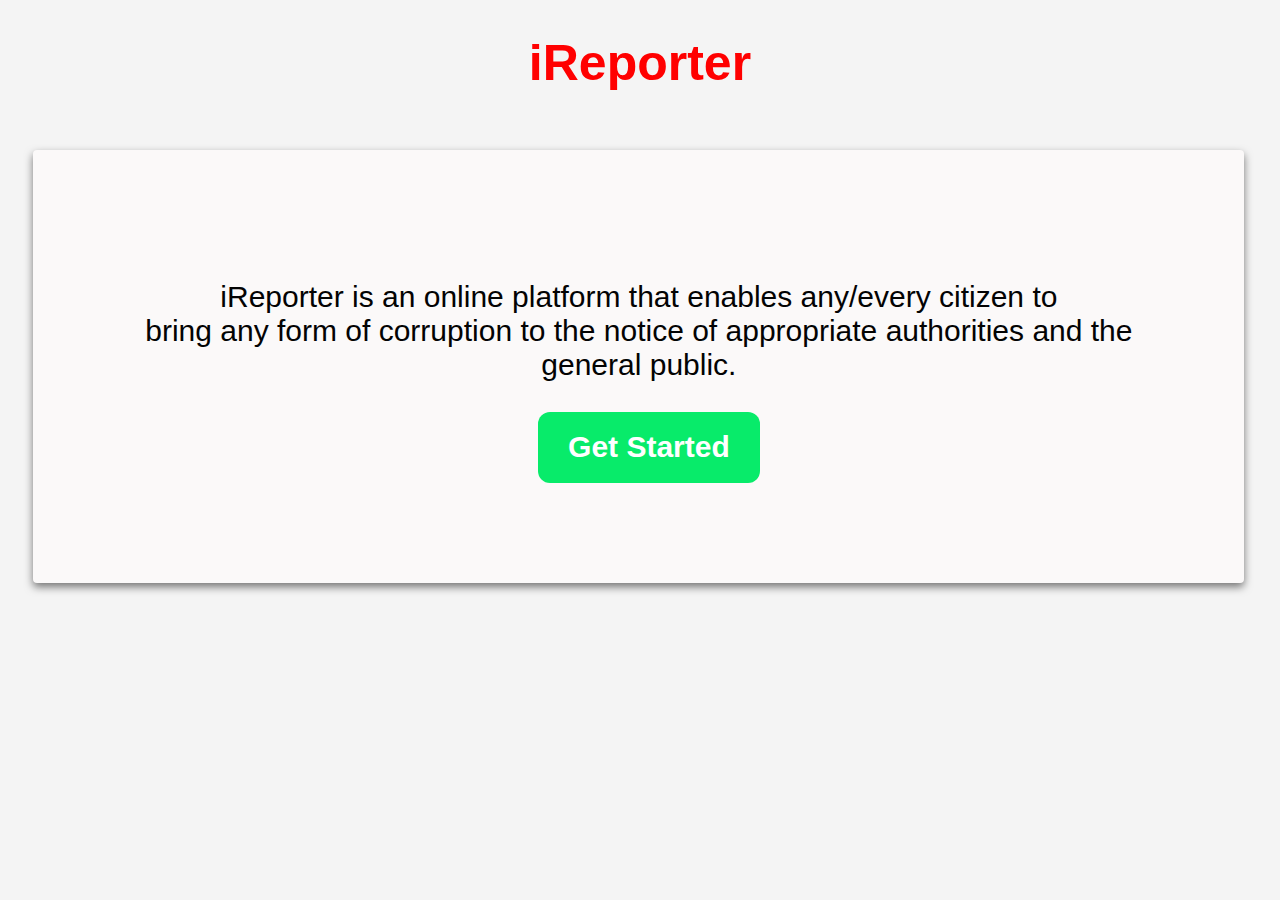
<file: UI/index.html>
<!DOCTYPE html>
<html>

<head>
    <meta charset="utf-8">
    <title>welcome/home page</title>
    <link rel="stylesheet" href="./css/index.css">
</head>

<body>
    <section>
        <h1> iReporter</h1>
        <div class="intro">

            <p> iReporter is an online platform that enables any/every citizen to <br>
                bring any form of corruption to the notice of appropriate authorities and the
                general public.</p>

            <div class="index-btn">
                <form>
                    <div class="start-btn">
                        <input type="button" onclick="home()" value="Get Started">
                    </div>

                </form>
            </div>

        </div>

    </section>
    <script src="./js/home.js"></script>
</body>

</html>
</file>
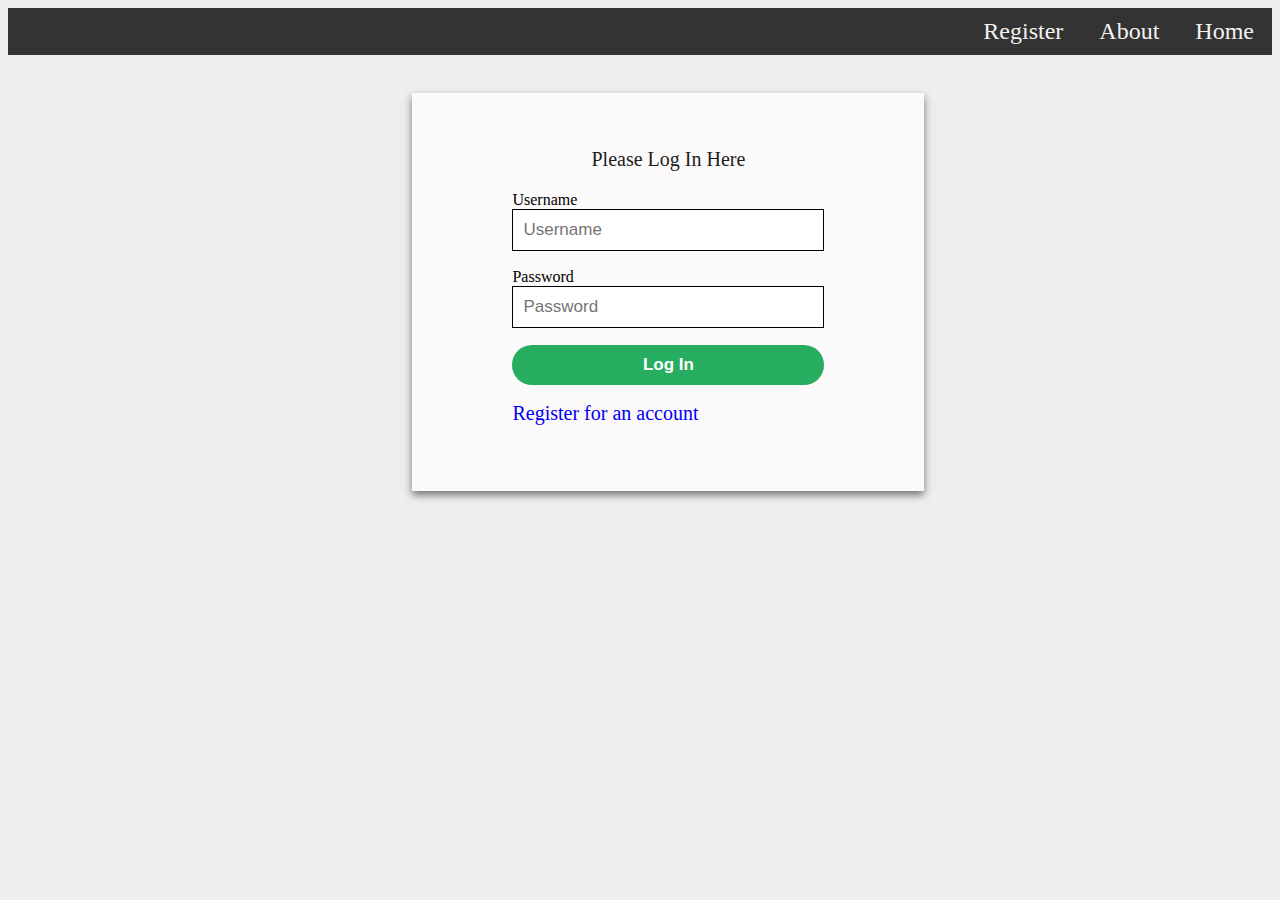
<file: UI/templates/admin.html>
<!DOCTYPE html>
<html class="no-js">

<head>
    <meta charset="utf-8">
    <title>Admin Page</title>
    <meta name="viewport" content="width=device-width, initial-scale=1">
    <link rel="stylesheet" href="../css/admin.css ">
    <script src="../js/restrict.js"></script>
    <script>LoggedIn();</script>
</head>

<body>
    <section class="main-wrapper">
        <div class="menu">
            <ul class="topnav" id="myTopnav">
                <li> <a href="admin.html" id="active" class="menu-btn">Red-Flags</a></li>
                <li> <a href="all_interventions.html" class="menu-btn">Interventions</a></li>
                <li> <a href="all_users.html" class="menu-btn">Users</a></li>
                <li><a onclick="logout();" class="menu-btn">Log Out</a></li>

            </ul>

        </div>
        <div>
            <h1>Red-Flags</h1>
            <table class="table1" id="Red-Flags">
                <tr>
                    <th>Id</th>
                    <th>Date</th>
                    <th>CreatedBy</th>
                    <th>Location</th>
                    <th>status</th>
                    <th>Comment</th>
                    <th>Button</th>
                </tr>
                <tbody id="tabledata">

                </tbody>

            </table>
            <div id="myModal" class="modal">
                <div class="modal-content">
                    <span class="close">&times;</span>
                    <h1>Update status</h1>
                    <form id="status-form">
                        <p id="error"></p>
                        <select id="select">
                            <option value="status">Select status</option>
                            <option value="rejected">rejected</option>
                            <option value="under investigation">under inviestigation</option>
                            <option value="resolved">resolved</option>
                            <br>
                            <input type="submit" class="btn" value="save" />
                    </form>

                </div>

            </div>
        </div>
    </section>

    <script src="../js/logout.js"></script>
    <script src="../js/get_redflags.js"></script>
</body>

</html>
</file>
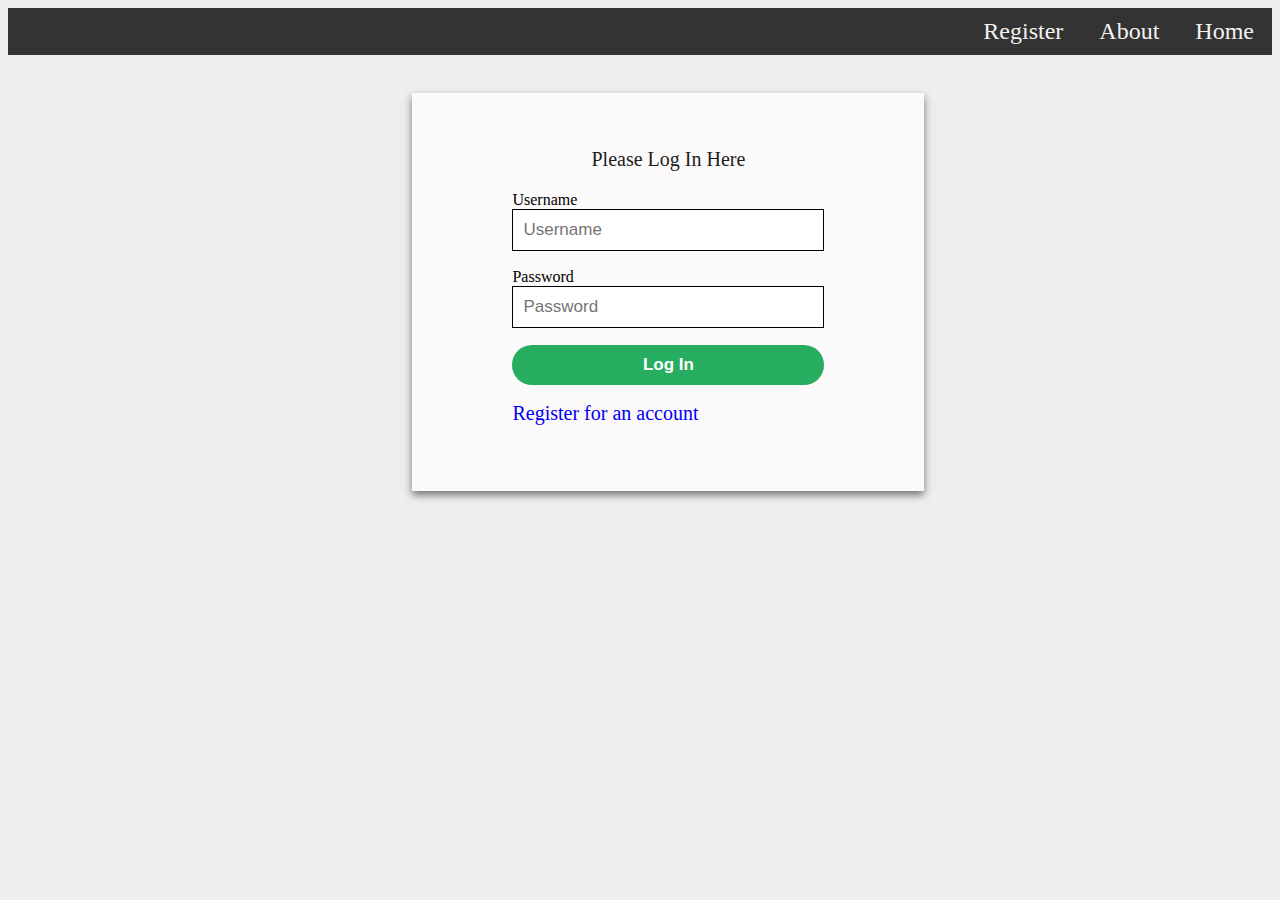
<file: UI/templates/all_interventions.html>
<!DOCTYPE html>
<html>

<head>
    <meta charset="utf-8">
    <title>Admin Page</title>
    <meta name="viewport" content="width=device-width, initial-scale=1">
    <link rel="stylesheet" href="../css/admin.css ">
    <script src="../js/restrict.js"></script>
    <script>LoggedIn();</script>
</head>

<body>
    <section class="main-wrapper">
        <div class="menu">
            <ul class="topnav" id="myTopnav">
                <li> <a href="admin.html"  class="menu-btn">Red-Flags</a></li>
                <li> <a href="all_interventions.html" id="active" class="menu-btn">Interventions</a></li>
                <li> <a href="all_users.html" class="menu-btn">Users</a></li>
                <li><a onclick="logout();" class="menu-btn">Log Out</a></li>

            </ul>

        </div>
        <div>
            <h1>Interventions</h1>
            <table class="table1" id="Red-Flags">
                <tr>
                    <th>Id</th>
                    <th>Date</th>
                    <th>CreatedBy</th>
                    <th>Location</th>
                    <th>status</th>
                    <th>Comment</th>
                    <th>Button</th>
                </tr>
                <tbody id="tabledata">

                </tbody>
            </table>
            <div id="myModal" class="modal">
                <div class="modal-content">
                    <span class="close">&times;</span>
                    <h1>Update status</h1>
                    <form id="status-form">
                        <p id="error"></p>
                        <select id="select">
                            <option value="status">Select status</option>
                            <option value="rejected">rejected</option>
                            <option value="under investigation">under inviestigation</option>
                            <option value="resolved">resolved</option>
                            <br>
                            <input type="submit" class="btn" value="save" />
                    </form>

                </div>

            </div>
        </div>
    </section>


    <script src="../js/get_allinterventions.js"></script>
    <script src="../js/logout.js"></script>
</body>

</html>
</file>
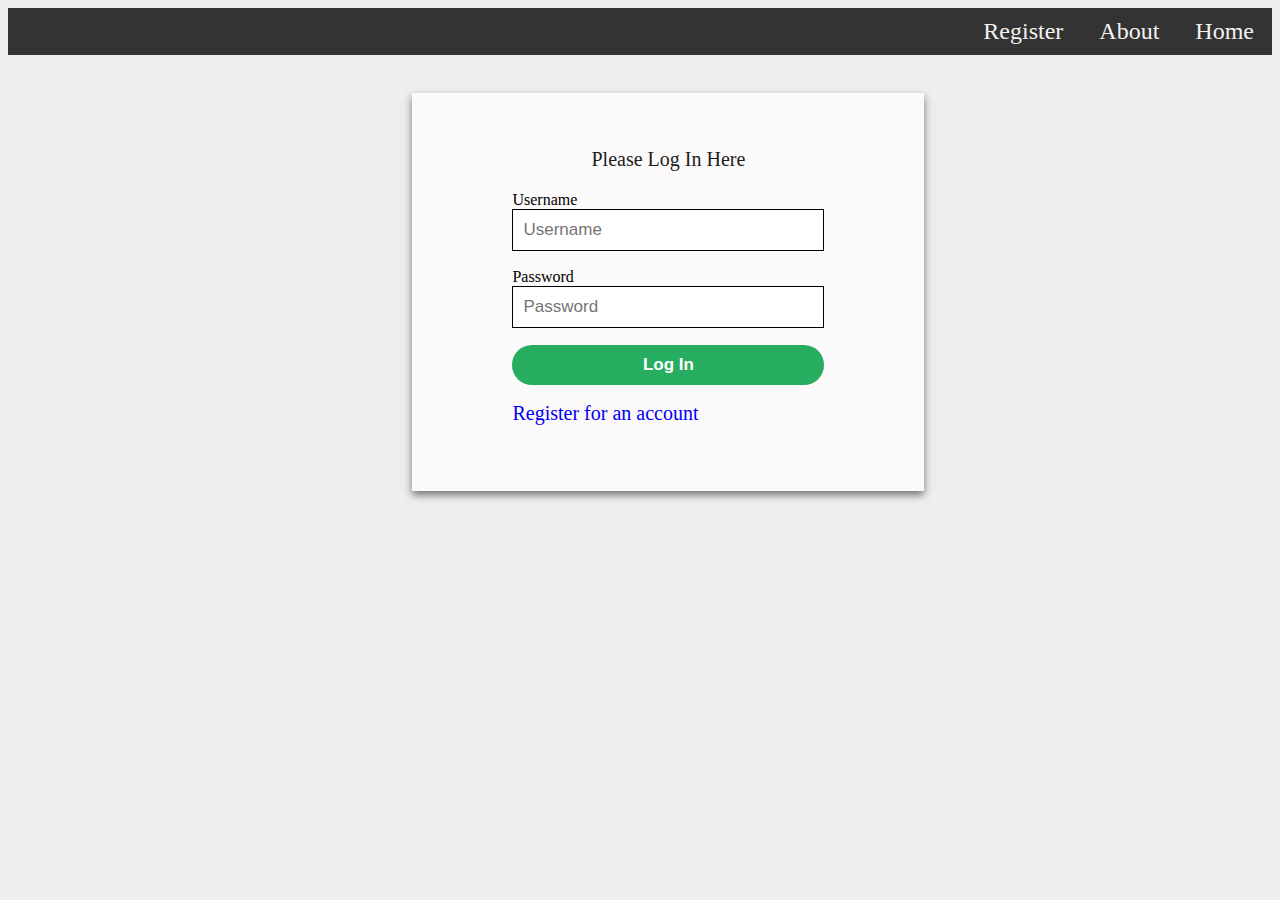
<file: UI/templates/all_users.html>
<!DOCTYPE html>
<html>

<head>
    <meta charset="utf-8">
    <meta http-equiv="X-UA-Compatible" content="IE=edge">
    <title>All users</title>
    <meta name="viewport" content="width=device-width, initial-scale=1">
    <link rel="stylesheet" href="../css/admin.css ">
    <script src="../js/restrict.js"></script>
    <script>LoggedIn();</script>
</head>

<body>
    <section class="main-wrapper">
        <div class="menu">
            <ul class="topnav" id="myTopnav">
                <li> <a href="admin.html" class="menu-btn">Red-Flags</a></li>
                <li> <a href="all_interventions.html" class="menu-btn">Interventions</a></li>
                <li> <a href="all_users.html" id="active" class="menu-btn">Users</a></li>
                <li><a onclick="logout();" class="menu-btn">Log Out</a></li>

            </ul>

        </div>
        <div>
            <h1>Interventions</h1>
            <table class="table1" id="user-table">
                <tr>
                    <th>Username</th>
                    <th>Date Registered</th>
                    <th>Admin</th>
                </tr>
                <tbody id="tabledata">

                </tbody>
            </table>
        </div>
    </section>
    <script src="../js/logout.js"></script>
    <script src="../js/all_users.js"></script>
</body>

</html>
</file>
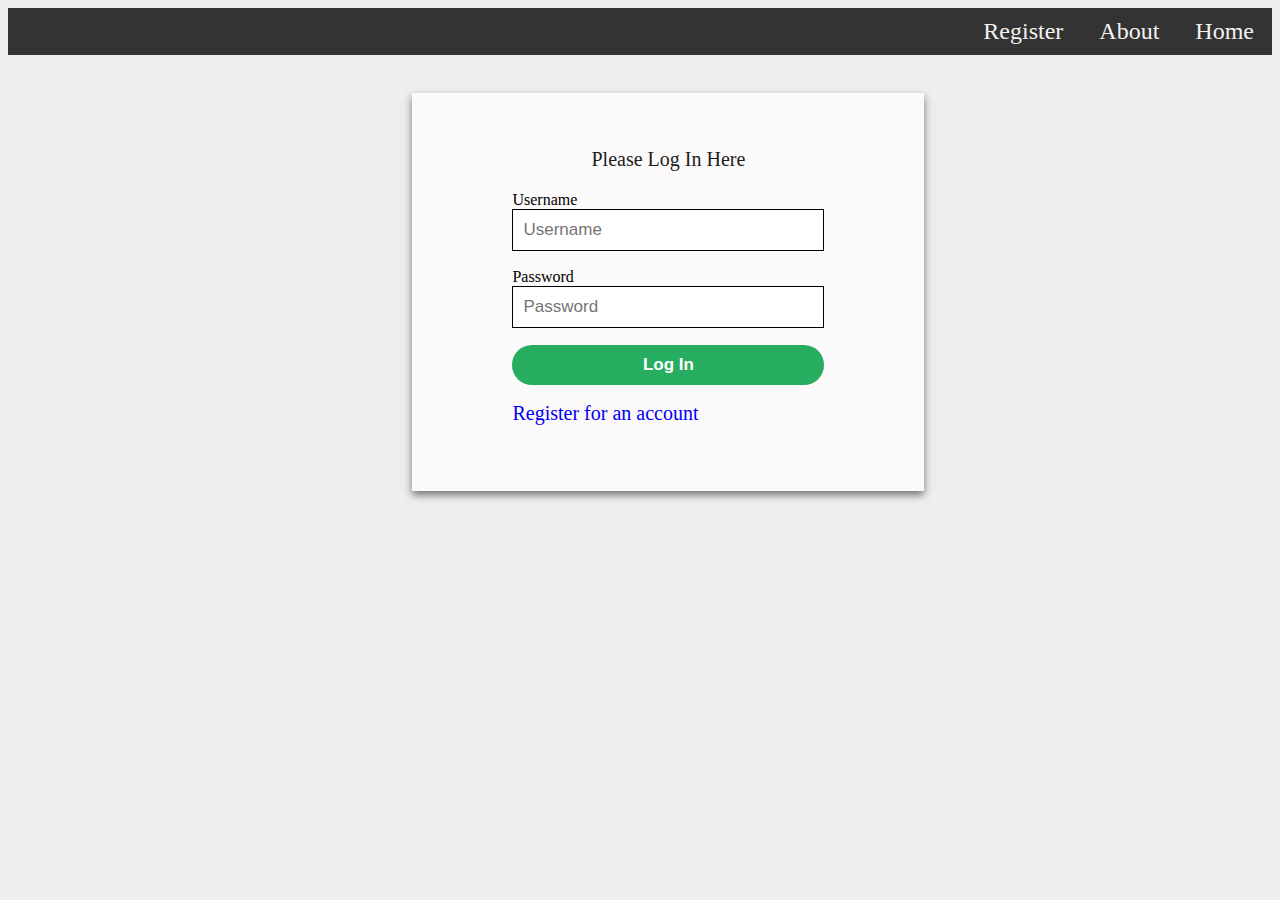
<file: UI/templates/intervention.html>
<!DOCTYPE html>
<html>

<head>
    <meta charset="utf-8">
    <title>Interventions</title>
    <meta name="viewport" content="width=device-width, initial-scale=1">
    <link rel="stylesheet" href="../css/redflag.css">
    <script src="../js/restrict.js"></script>
    <script>LoggedIn();</script>
</head>

<body>
    <section class="main-wrapper">
        <div class="menu">
            <ul class="topnav" id="myTopnav">
                <li> <a href="profile.html">Profile</a></li>
                <li> <a href="redflag.html">Red-Flags</a></li>
                <li> <a href="intervention.html" id="active"> Interventions</a></li>
                <li><a href="notifications.html">Notifications</a></li>
                <li><a onclick="logout()">Log Out</a></li>

            </ul>

        </div>
        <div>
            <p id="message"></p>
        </div>

        <div>
            <h1>Interventions</h1>
            <table class="table1" id="Red-Flags">
                <tr>

                    <th>Date</th>
                    <th>status</th>
                    <th>Comment</th>
                    <th>Button</th>
                </tr>
                <tbody id="tabledata">
                </tbody>
            </table>
            <div id="myModal" class="modal">
                <div class="modal-content">
                    <span class="close">&times;</span>
                    <div id="results"></div>
                </div>

            </div>
        </div>
    </section>


    <script>
        function clickAlert() {
            window.alert("Are you sure?");
        }
    </script>
    <script src="../js/user_inter.js"></script>
    <script src="../js/editint.js"></script>
    <script src="../js/logout.js"></script>
    
</body>

</html>
</file>
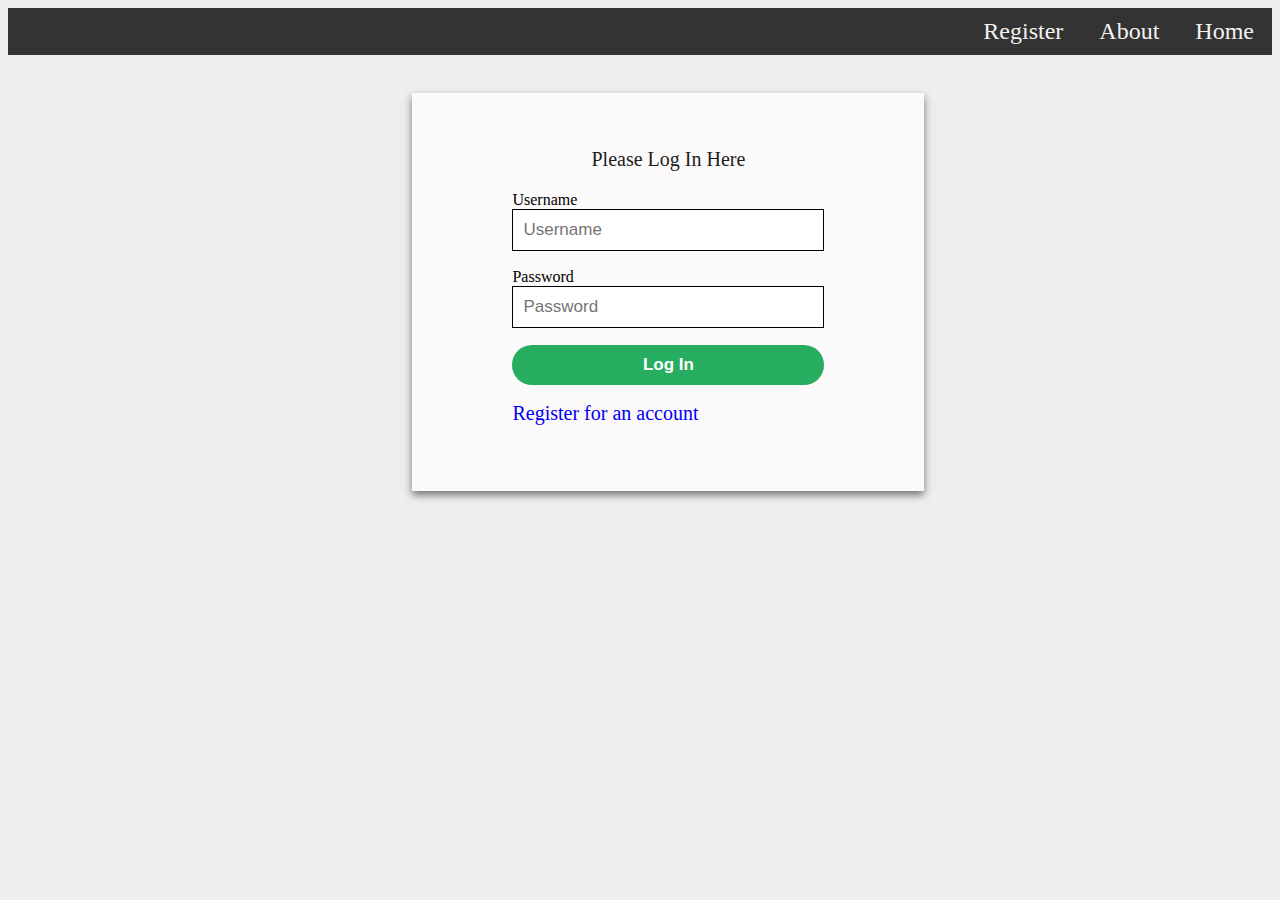
<file: UI/templates/login.html>
<!DOCTYPE html>
<html>

<head>
    <meta charset="utf-8">
    <meta http-equiv="X-UA-Compatible" content="IE=edge">
    <title>login page</title>
    <meta name="description" content="">
    <meta name="viewport" content="width=device-width, initial-scale=1">
    <link rel="stylesheet" href="../css/login.css">

</head>

<body>
    <section id='main-container'>
        <div class="header-menu">
            <ul class="topnav" id="myTopnav">
                <li><a href="../index.html">Home</a></li>
                <li><a href="../index.html">About</a></li>
                <li><a href="./signup.html">Register</a></li>
            </ul>
        </div>
        <div class="form1">
            <div class="heading"> 
                <p>Please Log In Here</p>
            </div>
            <form name="login-form" autocomplete="on" class="login-form">
                <div class="heading">
                    <p id="error"></p>
                    <p id="message"></p>
                </div>
                <div class="login-input">
                    <label>Username</label>
                    <input type="text" id="username" placeholder="Username" required>
                </div>
                <div class="login-input">
                    <label>Password</label>
                    <input type="password" id="password" placeholder="Password" required>
                </div>
                <div class="login-input">
                    <input type="button" onclick="login()" name="" value="Log In">
                </div>

                <p><small><a href="
                        signup.html">Register for an account</a></small></p>
            </form>

        </div>

    </section>

    <script src="../js/login.js"></script>
</body>


</html>
</file>
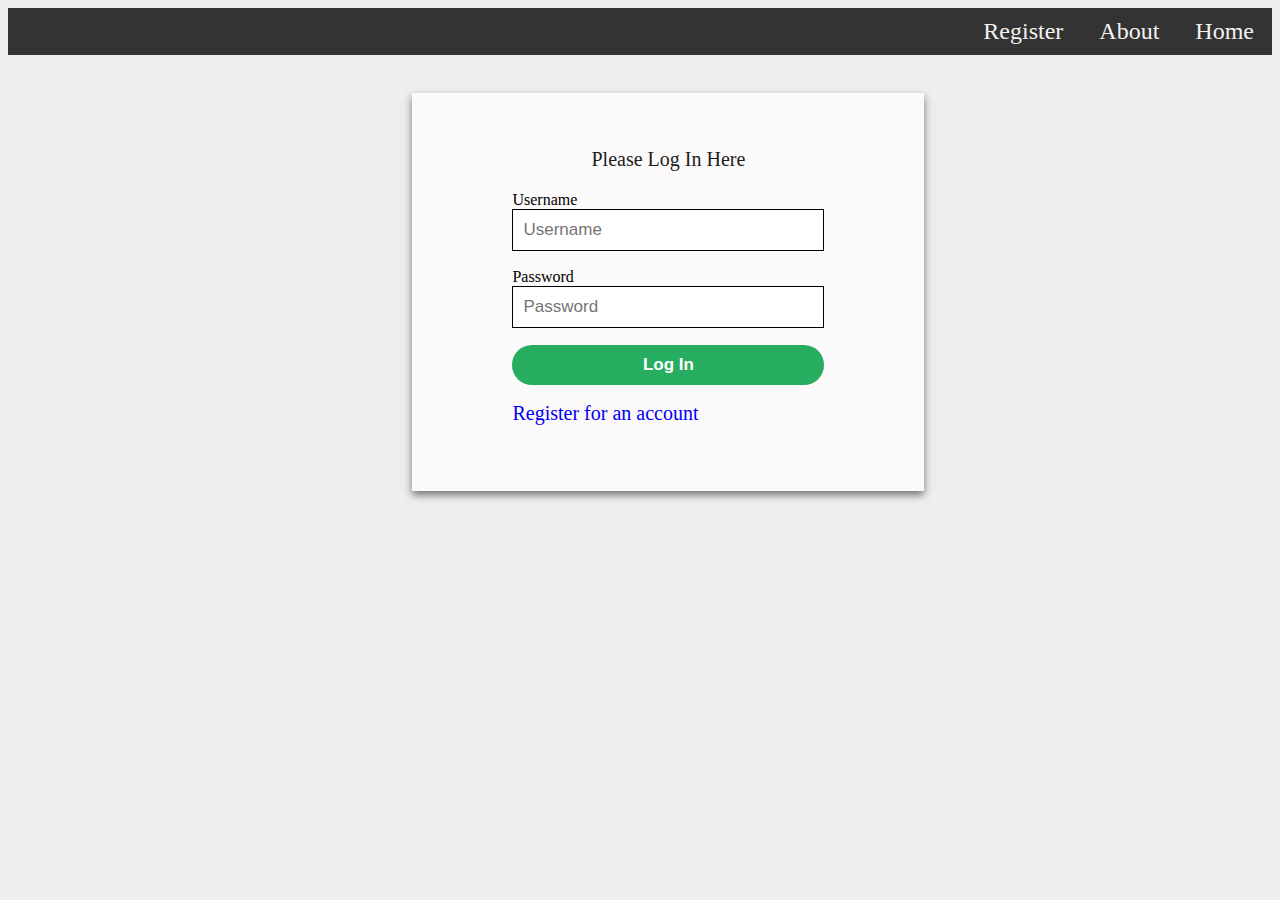
<file: UI/templates/notifications.html>
<!DOCTYPE html>
<html>

<head>
    <meta charset="utf-8">
    <title>Notifications</title>
    <meta name="viewport" content="width=device-width, initial-scale=1">
    <link rel="stylesheet" href="../css/profile.css">
    <script src="../js/restrict.js"></script>
    <script>LoggedIn();</script>
</head>

<body>
    <section class="main-wrapper">
        <div class="menu">
            <ul class="topnav" id="myTopnav">
                <li> <a href="profile.html">Profile</a></li>
                <li> <a href="redflag.html">Red-Flags</a></li>
                <li> <a href="intervention.html"> Interventions</a></li>
                <li><a href="notifications.html" id="active">Notifications</a></li>
                <li><a onclick="logout()">Log Out</a></li>

            </ul>

        </div>

        <div class="notify">
            <h1>Notifications</h1>
            <table class="table1" id="Red-Flags">
                <tr>
                    <th>Messages</th>
                    <th>Status</th>
                </tr>
                <tr>
                    <td>chief justice recieves bribe of 20 million</td>
                    <td>rejected</td>
                </tr>
                <tr>
                    <td>chief justice recieves bribe of 20 million</td>
                    <td>rejected</td>
                </tr>
                <tr>
                    <td>chief justice recieves bribe of 20 million</td>
                    <td>solved</td>
                </tr>
            </table>
        </div>

    </section>


    <script src="../js/logout.js"></script>
</body>

</html>
</file>
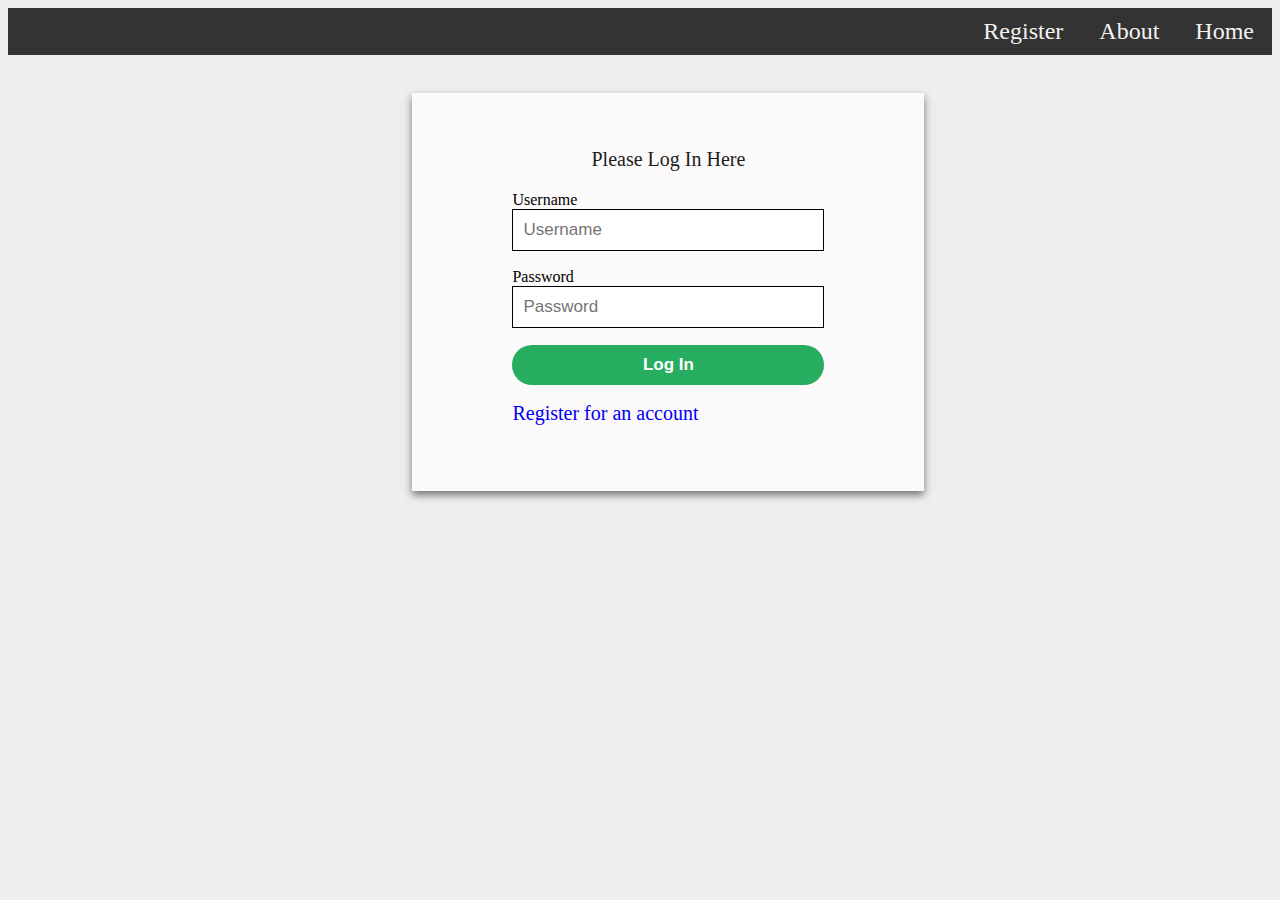
<file: UI/templates/profile.html>
<!DOCTYPE html>
<html>

<head>
    <meta charset="utf-8">
    <title>Profile</title>
    <meta name="viewport" content="width=device-width, initial-scale=1">
    <link rel="stylesheet" href="../css/profile.css">
    <script src="../js/restrict.js"></script>
    <script>LoggedIn();</script>
</head>

<body>
    <section class="main-wrapper">
        <div class="menu">
            <ul class="topnav" id="myTopnav">
                <li> <a href="profile.html" id="active">Profile</a></li>
                <li> <a href="redflag.html">Red-Flags</a></li>
                <li> <a href="intervention.html"> Interventions</a></li>
                <li><a href="notifications.html">Notifications</a></li>
                <li><a onclick="logout()">Log Out</a></li>

            </ul>

        </div>
        <div class="profile">
            <img src="../images/avatar.jpg" alt="">
            <div class="notification">
                <div id="info">

                </div>
                <div class="profile-btn">
                    <a href="createflag.html"> <button id="int-btn"> Create Incident </button></a>
                </div>
            </div>

        </div>

        <div>
            <div>
                <h2>Interventions</h2>
                <table class="table1" id="Red-Flags">
                    <tr>
                        <th>Rejected</th>
                        <th>Under Investigation</th>
                        <th>Resolved</th>
                        <th>Draft</th>
                    </tr>
                    <tr id="intstats">

                    </tr>

                </table>
                <h2>Redflags</h2>
                <table class="table1" id="Red-Flags">
                    <tr>
                        <th>Rejected</th>
                        <th>Under Investigation</th>
                        <th>Resolved</th>
                        <th>Draft</th>
                    </tr>
                    <tr id="redstats">

                    </tr>

                </table>
            </div>
        </div>
    </section>


    <script src="../js/logout.js"></script>
    <script src="../js/profile.js"></script>
</body>

</html>
</file>
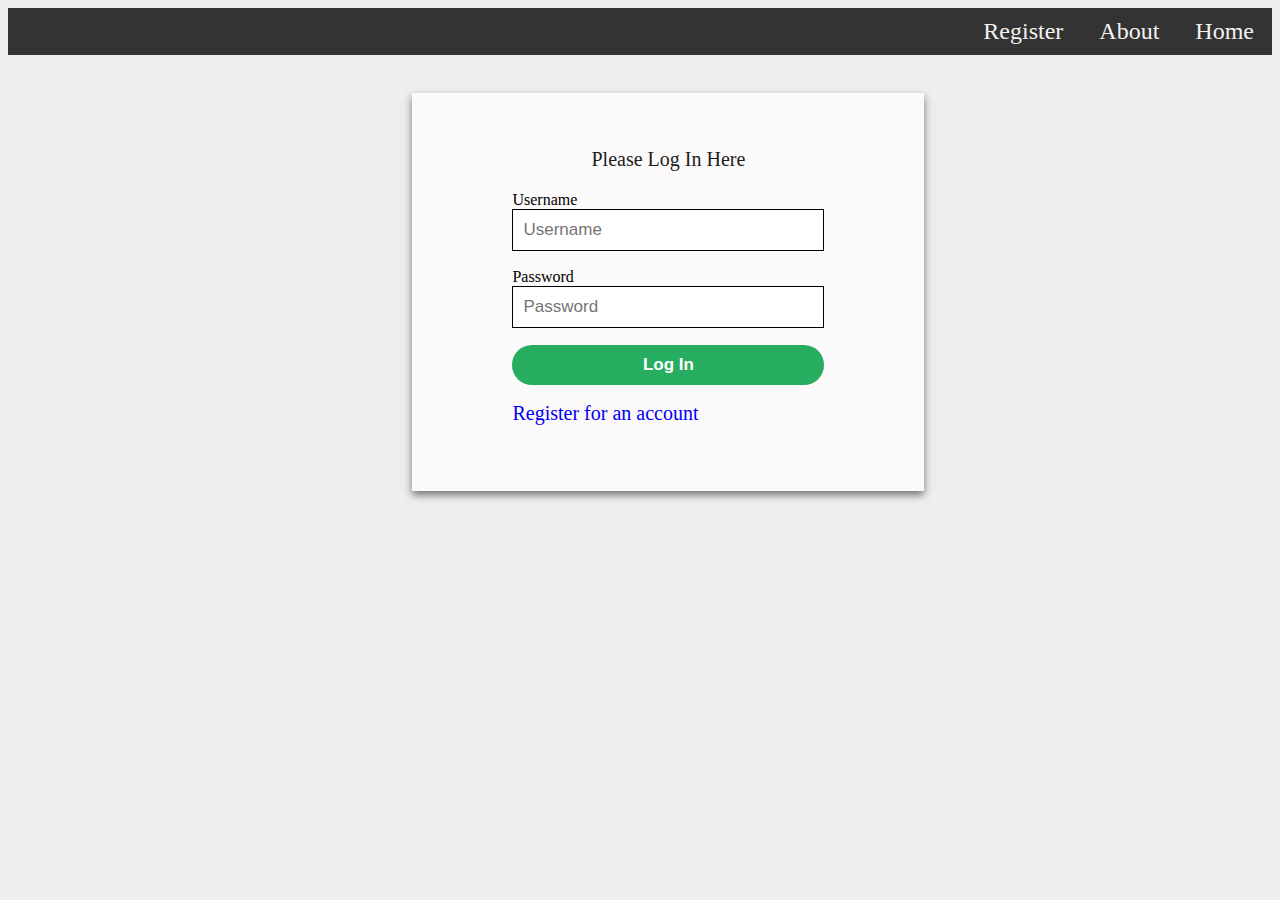
<file: UI/templates/redflag.html>
<!DOCTYPE html>
<html>

<head>
    <meta charset="utf-8">
    <title>Red-Flags</title>
    <meta name="viewport" content="width=device-width, initial-scale=1">
    <link rel="stylesheet" href="../css/redflag.css">
    <script src="../js/restrict.js"></script>
    <script>LoggedIn();</script>
</head>

<body>
    <section class="main-wrapper">
        <div class="menu">
            <ul class="topnav" id="myTopnav">
                <li> <a href="profile.html">Profile</a></li>
                <li> <a href="redflag.html" id="active">Red-Flags</a></li>
                <li> <a href="intervention.html"> Interventions</a></li>
                <li><a href="notifications.html">Notifications</a></li>
                <li><a onclick="logout()">Log Out</a></li>

            </ul>

        </div>
        <div>
            <div>
                <p id="message"></p>
            </div>


            <h1> Red-Flags</h1>
            <table class="table1" id="Red-Flags">
                <tr>
                    <th>Date</th>
                    <th>status</th>
                    <th>Comment</th>
                    <th>Button</th>
                </tr>
                <tbody id="tabledata">
                </tbody>
            </table>
            <div id="myModal" class="modal">
                <div class="modal-content">
                    <span class="close">&times;</span>
                    <div id="results"></div>
                </div>

            </div>
        </div>
    </section>


    <script>
    </script>
    <script src="../js/user_redflags.js"></script>
    <script src="../js/edit_redflag.js"></script>
    <script src="../js/logout.js"></script>
</body>

</html>
</file>
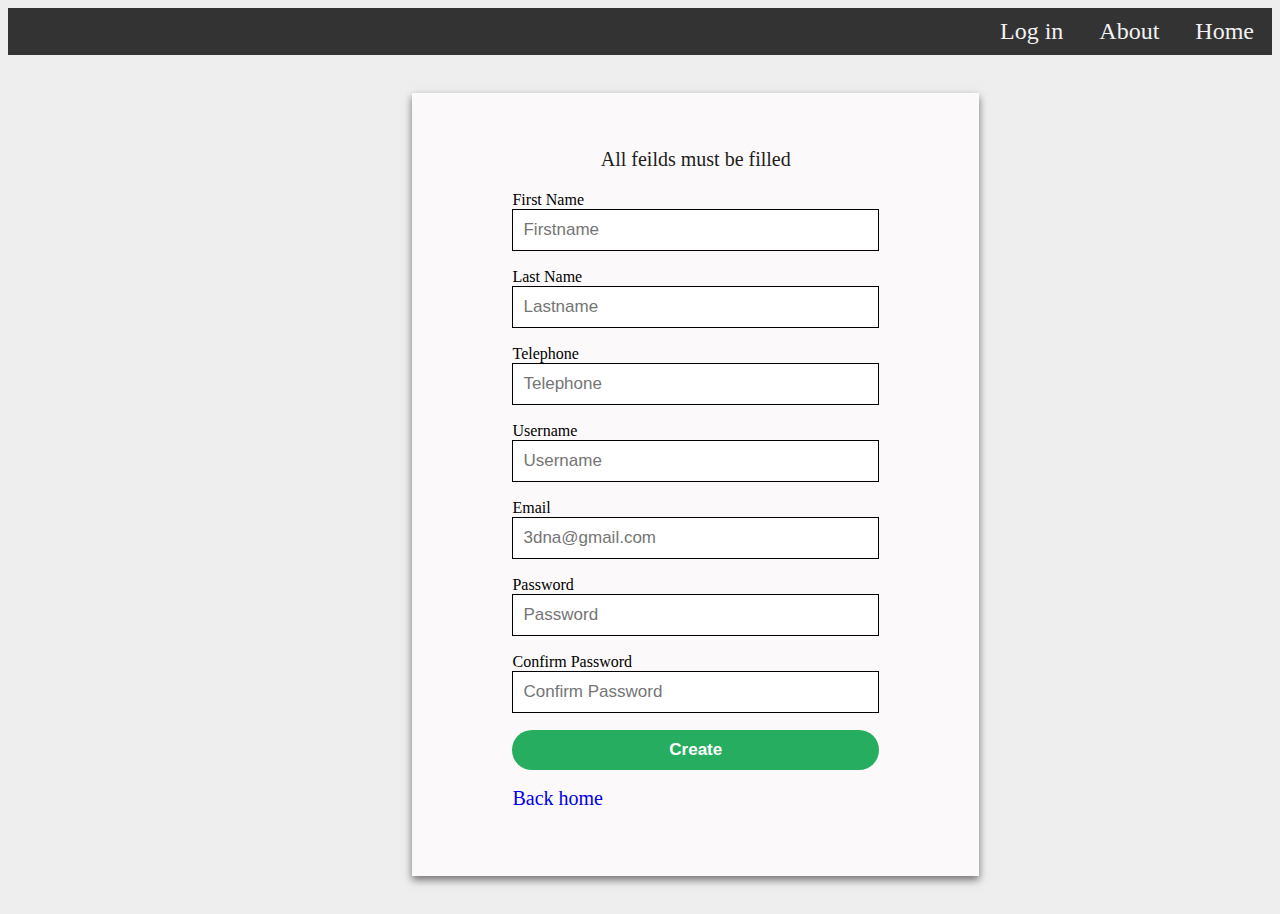
<file: UI/templates/signup.html>
<!DOCTYPE html>
<html>

<head>
    <meta charset="utf-8">
    <meta http-equiv="X-UA-Compatible" content="IE=edge">
    <title>sign up</title>
    <meta name="description" content="">
    <meta name="viewport" content="width=device-width, initial-scale=1">
    <link rel="stylesheet" href="../css/login.css">
</head>

<body>
    <section id='main-container'>
        <div class="logo"></div> 
        <div class="header-menu">
            <ul class="topnav" id="myTopnav">
                <li><a href="../index.html">Home</a></li>
                <li><a href="../index.html">About</a></li>
                <li><a href="./login.html">Log in</a></li>
            </ul>
        </div>
        <div class="form1">
            <div class="heading">
                <p>All feilds must be filled</p>
            </div>
            <form autocomplete="on" class="login-form" onsubmit="return false">
                <div class="heading">
                    <p id="error"></p>
                    <p id="message"></p>
                </div>
                <div class="login-input">
                    <label>First Name</label>
                    <input type="text" placeholder="Firstname" id="firstname" required>
                </div>
                <div class="login-input">
                        <label>Last Name</label>
                    <input type="text" placeholder="Lastname" id="lastname" required>
                </div>
                <div class="login-input">
                        <label>Telephone</label>
                    <input type="text" placeholder="Telephone" id="telephone" required>
                </div>
                <div class="login-input">
                        <label>Username</label>
                    <input type="text" placeholder="Username" id="username" required>
                </div>
                <div class="login-input">
                        <label>Email</label>
                    <input type="email" placeholder="3dna@gmail.com" id="email" required>
                </div>
                <div class="login-input">
                        <label>Password</label>
                    <input type="password" placeholder="Password" id="password" required>
                </div>
                <div class="login-input">
                        <label>Confirm Password</label>
                    <input type="password" placeholder="Confirm Password" id="confirmpass" required>
                </div>
                <div class="login-input">
                    <input type="submit" onclick="signup()" name="" value="Create">
                </div>
                <p><small><a href="../index.html">Back home</a></small></p>
            </form>
        </div>


    </section>


    <script src="../js/signup.js"></script>
</body>

</html>
</file>
<file: UI/css/index.css>
body{
    background-color: #eeeeeea4;
}
.intro{
    float: left;
    width: 80%;
    height: 50%;
    padding: 100px 100px 100px 100px;
    background: #fbf9f9;
    margin-top: 2%;
    margin-left: 2%;
    margin-bottom: 3%;
    box-shadow: 0 4px 8px 0 rgba(0, 0, 0, 0.521);
    border-radius: 4px;
}

.start-btn{
    margin-left: 40%;
}

.start-btn input {
    border: none;
    background: rgb(8, 235, 106);
    border-radius:12px;
    color: #fff;
    font-size: 30px;
    font-weight: bold;
    padding: 3% 5%;
}
.start-btn input:hover {
    background: rgba(8, 235, 106, 0.589);
}

h1{
    text-align: center;
    font-size: 50px;
    font-family: Verdana, Geneva, Tahoma, sans-serif;
    color:red;
}
p{
    text-align: center;
    font-size: 30px;
    font-family: Verdana, Geneva, Tahoma, sans-serif;
    color: rgb(3, 3, 3);  
}
@media only screen and (max-width:600px){
    body{
        background-color: #464444d3;
    }
    h1{
        text-align: center;
        font-size: 25px;
        font-family: Verdana, Geneva, Tahoma, sans-serif;
        color:rgba(151, 10, 10, 0.705);
    }
    .intro{
        float: left;
        width: 60%;
        height: 80%;
        padding: 100px 100px 100px 100px;
        background: #fbf9f9;
        margin-top: 2%;
        margin-left: 2%;
        margin-bottom: 2%;
        box-shadow: 0 4px 8px 0 rgba(0, 0, 0, 0.521);
        border-radius: 4px;
    }
    
    p{
        text-align: auto;
        font-size: 15px;
        font-family: Verdana, Geneva, Tahoma, sans-serif;
        color:black; 

    }
   
    .start-btn{
        margin-left: 1%;
    }
    .start-btn input {
        border: 1px solid black;
        background: rgb(8, 235, 106);
        border-radius:8px;
        color: #fff;
        font-size: 25px;
        font-weight: bold;
        padding: 3% 5%;
    }
}

@media only screen and (min-width:600px ) and (max-width:950px) {
    h1{
        text-align: center;
        font-size: 30px;
        font-family: Verdana, Geneva, Tahoma, sans-serif;
        color:rgba(151, 10, 10, 0.884);
    }
    .intro{
        /* float: right; */
        width: 60%;
        height: 80%;
        padding: 100px 100px 100px 100px;
        background: #fbf9f9;
        margin-top: 2%;
        margin-left: 5%;
        margin-bottom: 2%;
        box-shadow: 0 4px 8px 0 rgba(0, 0, 0, 0.521);
        border-radius: 4px;
    }
    
    p{
        text-align: auto;
        font-size: 17px;
        font-family: Verdana, Geneva, Tahoma, sans-serif;
        color:black; 

    }
   
    .start-btn{
        margin-left: 20%;
    }
    .start-btn input {
        border: 1px solid black;
        background: rgb(8, 235, 106);
        border-radius:8px;
        color: #fff;
        font-size: 25px;
        font-weight: bold;
        padding: 3% 5%;
    }
}
</file>
<file: UI/css/admin.css>
ul.topnav li a {
    display: inline-block;
    color: #f2f2f2;
    text-align: center;
    padding: 10px 18px;
    text-decoration:none;
    transition: 0.3s;
    font-size: 24px;
}
ul.topnav {
    list-style-type: none;
    margin: 0;
    padding: 0;
    overflow: hidden;
    background-color: #333;
}
ul.topnav li {float: right;}
ul.topnav li a:hover {background-color: rgba(121, 131, 223, 0.678);}
body{
    background-color: #eeeeee;
}
.modal {
    display: none; 
    position: fixed; 
    float: center;
    z-index: 1; /* Sit on top */
    top: 0;
    left: 0;
    width: 100%; 
    height: 100%; 
    background-color: rgb(0,0,0); 
    background-color: rgba(0, 0, 0, 0.473); 
  }
.modal-content{
    position: relative;
    background-color: #fefefe;
    margin: auto;
    margin-top: 20%;
    border: 1px solid #888;
    width: 80%;
    box-shadow: 0 4px 8px 0 rgba(0,0,0,0.2),0 6px 20px 0 rgba(0,0,0,0.19);
}
#active{
    background-color: rgba(82, 94, 201, 0.822);
    color: white;
}
.menu{
    margin-top: 2%;
}
tr:nth-child(even){
    background-color: rgba(121, 131, 223, 0.678);
}
.btn{
    border : 2px solid #3C3E52;
    background-color:rgba(8, 16, 90, 0.87);
    padding: 10px 12px;
    border-radius: 8px;
    width: 80px;
    cursor: pointer;
    font-size: 12px;
    transition-duration: 0.25s;
    align-self: center;
    color: white;
}
#edit-btn:hover{
    background-color: rgba(14, 201, 45, 0.596);
}
.table1{
    width: 80%;
    margin-left:10%;
    font-family: cursive;
    font-size: 15px;
    overflow-x: auto;
    background-color: #fbf9f934;
    box-shadow: 0 10px 10px 0 rgba(0, 0, 0, 0.521);
}
table, td,th{
        border: 1px solid #3C3E52;;
        font-family:  'Arial Narrow';
        font-size: 20px;
        border-collapse: collapse; 
    } 
th, td{
        padding: 20px;
    }

h1{
    font-size: 40px;
    transition-duration: 1s;
    font-weight: 200;
    color: #3C3E52;
    text-align: center;
}
#status{
    font-size: 40px;
    transition-duration: 1s;
    font-weight: 200;
    color: rgb(244, 245, 247);
    text-align: center;
}

#submit-btn:hover{
    background-color: rgba(14, 201, 45, 0.596);
}
#status-value{
margin-left: 20%;
}
select{
    width: 52%;
    padding: 10px;
    border: 1px solid #ccc;
    border-radius: 4px;
    margin-left: 25%;
    margin-bottom: 10%;
  }
#error{
    color: red;
    font-size: 20px;
    text-align: center;
}
.close {
    color: rgba(53, 52, 52, 0.801);
    float: right;
    font-size: 30px;
    font-weight: bold;
  }
  
  .close:hover,
  .close:focus {
    color: #000;
    text-decoration: none;
    cursor: pointer;
  }


@media only screen and (max-width:600px ){
    ul.topnav li {
        float: left;
        width: 100%;
    }
    ul.topnav li a {
        display: inline-block;
        color: #f2f2f2;
        text-align: center;
        padding: 8px 10px;
        text-decoration:none;
        transition: 0.3s;
        font-size: 20px;
    }
    h1{
        font-size: 35px;
        transition-duration: 1s;
        font-weight: 200;
        color: #3C3E52;;
        text-align: center;
    }
    .table1{
        width: 20%;
        margin-left:5%;
        font-family: cursive;
        font-size: 10px;
        overflow-x: auto;
        background-color: #fbf9f934;
        box-shadow: 0 10px 10px 0 rgba(0, 0, 0, 0.521);
    }
    table, td,th{
            border: 1px solid #3C3E52;;
            font-family:  'Arial Narrow';
            font-size: 15px;
            border-collapse: collapse; 
        } 
    th, td{
            padding: 10px;
        }
}
@media only screen and (min-width:600px ) and (max-width:950px) {
    ul.topnav li {
        float: right;
    }
    ul.topnav li a {
        display: inline-block;
        color: #f2f2f2;
        text-align: center;
        padding: 10px 18px;
        text-decoration:none;
        transition: 0.3s;
        font-size: 23px;
    }
    h1{
        font-size: 40px;
        transition-duration: 1s;
        font-weight: 200;
        color: #3C3E52;;
        text-align: center;
    }
    .table1{
        width: 40%;
        margin-left:15%;
        font-family: cursive;
        font-size: 15px;
        overflow-x: auto;
        background-color: #fbf9f934;
        box-shadow: 0 10px 10px 0 rgba(0, 0, 0, 0.521);
    }
    table, td,th{
            border: 1px solid #3C3E52;;
            font-family:  'Arial Narrow';
            font-size: 18px;
            border-collapse: collapse; 
        } 
    th, td{
            padding: 12px;
        }
}
</file>
<file: UI/css/redflag.css>
.btn{
    border : 2px solid #3C3E52;
    background-color:rgba(8, 16, 90, 0.87);
    padding: 10px 15px;
    border-radius: 8px;
    width: 70px;
    cursor: pointer;
    font-size: 12px;
    transition-duration: 0.25s;
    align-self: center;
    color: white;
}
#single-record{
    font-size: 20px;
    margin-left: 7%;
}
#edit-btn:hover{
    background-color: rgba(14, 201, 45, 0.596);
}
#delete-btn:hover{
    background-color: rgba(168, 9, 9, 0.938);

}
ul.topnav li a {
    display: inline-block;
    color: #f2f2f2;
    text-align: center;
    padding: 10px 18px;
    text-decoration:none;
    transition: 0.3s;
    font-size: 24px;
}
ul.topnav {
    list-style-type: none;
    margin: 0;
    padding: 0;
    overflow: hidden;
    background-color: #333;
}
ul.topnav li {float: right;}
ul.topnav li a:hover {background-color: rgba(121, 131, 223, 0.678);}
body{
    background-color: #eeeeee;
    color: black;
}
.modal {
    display: none; 
    position: fixed; 
    float: center;
    z-index: 1; /* Sit on top */
    top: 0;
    left: 0;
    width: 100%; 
    height: 100%; 
    /* background-color: rgb(0,0,0);  */
    background-color: rgba(0, 0, 0, 0.473); 
  }
.modal-content{
    position: relative;
    background-color: #fefefe;
    margin: auto;
    margin-top: 20%;
    border: 1px solid #888;
    width: 80%;
    box-shadow: 0 4px 8px 0 rgba(0,0,0,0.2),0 6px 20px 0 rgba(0,0,0,0.19);
}
.close {
    color: rgba(53, 52, 52, 0.801);
    float: right;
    font-size: 30px;
    font-weight: bold;
    
  }
select{
    width: 52%;
    padding: 10px;
    border: 1px solid #ccc;
    border-radius: 4px;
    margin-left: 25%;
    margin-bottom: 2%;
}
#error{
    color: red;
    font-size: 20px;
    text-align: center;
}
  
#update{
    width: 52%;
    padding: 10px;
    border: 1px solid #ccc;
    border-radius: 4px;
    margin-left: 25%;
    margin-bottom:3%;
  }
.close:hover,
.close:focus {
    color: #000;
    text-decoration: none;
    cursor: pointer;
  }
.menu{
    margin-top: 2%;
}

tr:nth-child(even){
    background-color: rgba(121, 131, 223, 0.678);
}
.table1{
    /* margin-top:30%; */
    width: 60%;
    margin-left:20%;
    font-family: cursive;
    font-size: 15px;
    overflow-x: auto;
    background-color: #f1eaea9d;
    box-shadow: 0 10px 10px 0 rgba(0, 0, 0, 0.521);
}
table, td,th{
        border: 1px solid #3C3E52;;
        font-family:  'Arial Narrow';
        font-size: 20px;
        border-collapse: collapse; 
    } 
th, td{
        padding: 20px;
    }

h1{
    font-size: 40px;
    transition-duration: 1s;
    font-weight: 200;
    color: #3C3E52;;
    text-align: center;
    margin-left: 10%
}

.profile{
    float: left;
    margin-left: 5%;
    margin-top: 5%;
}

button{
    border : 2px solid #3C3E52;
    background-color:rgba(121, 131, 223, 0.678);
    padding: 10px 5px;
    border-radius: 8px;
    width: 150px;
    cursor: pointer;
    font-size: 18px;
    transition-duration: 0.25s;
    align-self: center;
    margin-left: 4%;
    color: white;
}
h2{
    font-size: 20px;
    transition-duration: 1s;
    font-weight: 200;
    color: #3C3E52;
    text-align: center;
    margin-left: 2%;

}
#active{
    background-color: rgba(82, 94, 201, 0.822);
    color: white;
}

.notify{
    margin-right: 15%;
}

@media screen and (max-width:600px){
    ul.topnav li {
        float: left;
        width: 100%;

    }
    ul.topnav li a {
        display: inline-block;
        color: #f2f2f2;
        text-align: center;
        padding: 10px 18px;
        text-decoration:none;
        transition: 0.3s;
        font-size: 18px;
    }

    .menu{
        margin-top: 0%;
        margin-left: 0%;
    }
    .table1{
        width: 60%;
        margin-left:30%;
        font-family: cursive;
        font-size: 10px;
        overflow-x: auto;
        background-color: #fbf9f907;
    }

    h2{
        font-size: 10px;
        transition-duration: 0.25s;
        font-weight: 200;
        color: #3C3E52;
        text-align: center;
        /* margin-left: 2%; */
    
    }
    h1{
        font-size: 20px;
        transition-duration: 1s;
        font-weight: 200;
        color: #3C3E52;;
        text-align: center;
        margin-left: 0%
    }
    .profile{
        float: left;
        margin-left: 0%;
        margin-top: 1%;
    }
    .profile img{
       display: none;
    }
    th, td{
        padding: 10px;
    }
    table, td,th{
        border: 1px solid #3C3E52;;
        font-family:  'Arial Narrow';
        font-size: 15px;
        border-collapse: collapse; 
        
    } 
    button{
        border : 2px solid #3C3E52;
        background-color:rgba(121, 131, 223, 0.678);
        padding: 5px 5px;
        border-radius: 4px;
        width: 100px;
        cursor: pointer;
        font-size: 18px;
        transition-duration: 0.25s;
        align-self: center;
        margin-left: 1%;
        color: white;
    }

}
@media only screen and (min-width:600px ) and (max-width:950px) {
    ul.topnav li {
        float: left;
    }
    ul.topnav li a {
        display: inline-block;
        color: #f2f2f2;
        text-align: center;
        padding: 5px 5px;
        text-decoration:none;
        transition: 0.3s;
        font-size: 20px;
    }
    .profile img{
        display: none;
     }
    
     table, td,th{
        border: 1px solid #3C3E52;;
        font-family:  'Arial Narrow';
        font-size: 15px;
        border-collapse: collapse; 
        padding: auto;
    } 

   

}
@media screen and (max-width:600px){
    .btn{
        border : 1px solid #3C3E52;
        background-color:rgba(8, 16, 90, 0.87);
        padding: 8px 10px;
        border-radius: 4px;
        width: 60px;
        cursor: pointer;
        font-size: 10px;
        transition-duration: 0.25s;
        align-self: center;
        color: white;
    }
}
</file>
<file: UI/css/login.css>
body{
    background-color: #eeeeee; 
}
#error{
    color: red;
}
#message{
    color: green;
}
ul.topnav li a {
    display: inline-block;
    color: #f2f2f2;
    text-align: center;
    padding: 10px 18px;
    text-decoration:none;
    transition: 0.3s;
    font-size: 24px;
}
ul.topnav {
    list-style-type: none;
    margin: 0;
    padding: 0;
    overflow: hidden;
    background-color: #333;
}
ul.topnav li {float: right;}
ul.topnav li a:hover {background-color: rgba(121, 131, 223, 0.678);}
.form1{
    float: left;
    padding: 35px 100px 50px 100px;
    background: #fbf9f9;
    margin-top: 3%;
    margin-bottom: 3%;
    margin-left: 32%;
    box-shadow: 0 4px 8px 0 rgba(0, 0, 0, 0.521);

}
a{
    text-decoration: none;
    font-size: 20px;
    text-align: center;
}

.login-form .login-input {
    margin: 17px 0;
}
.login-input input  {
    width: 100%;
    border: 1px solid black;
    font-size: 17px;
    padding: 10px;
    color: #777;
    background-color: none;
    outline: none;
    box-sizing: border-box;
}
.form1 .login-input input[type="button"] {
    border: none;
    background: #27AD60;
    border-radius:25px;
    color: #fff;
    font-weight: bold;
}
.form1 .login-input input[type="submit"] {
    border: none;
    background: #27AD60;
    border-radius:25px;
    color: #fff;
    font-weight: bold;
}
.login-input input[type="submit"]:hover {
    background: #99ebaa;
    transition: 0.5s;
}
.login-input input:focus {
    border-bottom: 2px solid #27AD60;
    transition: 0.5s;
}
.heading p{
    color: #1d1d1d;
    font-size: 20px;
    text-align: center;
}

@media only screen and (max-width:380px){
    .heading p{
        color: #0f0f0f;
        font-size: 15px;
        text-align: left;
        
    }
    .form1{
        float: left;
        padding: 35px 100px 50px 100px;
        background: #fbf9f92c;
        margin-top: 10%;
        margin-left: 2%;
    }
    ul.topnav li {
        /* float: right; */
        width: 100%;
    }
}


@media screen and (min-width:380px) and (max-width:600px){
    .heading p{
        color: #1d1d1d;
        font-size: 18px;
        text-align: center;
        
    }
    .form1{
        float: left;
        padding: 35px 100px 50px 100px;
        background: #fbf9f92c;
        margin-top: 35%;
        margin-left: 10%;
    
    }

}
</file>
<file: UI/css/profile.css>
ul.topnav li a {
    display: inline-block;
    color: #f2f2f2;
    text-align: center;
    padding: 10px 18px;
    text-decoration:none;
    transition: 0.3s;
    font-size: 24px;
}
ul.topnav {
    list-style-type: none;
    margin: 0;
    padding: 0;
    overflow: hidden;
    background-color: #333;
}
ul.topnav li {float: right;}
ul.topnav li a:hover {background-color: rgba(121, 131, 223, 0.678);}
body{
    background-color: #eeeeee;
    color: black;
}
.menu{
    margin-top: 2%;
}

tr:nth-child(even){
    background-color: rgba(121, 131, 223, 0.678);
}
.table1{
    /* margin-top:5%; */
    width: 60%;
    margin-left:30%;
    font-family: cursive;
    font-size: 15px;
    overflow-x: auto;
    background-color: #f1eaea9d;
    box-shadow: 0 10px 10px 0 rgba(0, 0, 0, 0.521);
}
table, td,th{
        border: 1px solid #3C3E52;;
        font-family:  'Arial Narrow';
        font-size: 20px;
        border-collapse: collapse; 
    } 
th, td{
        padding: 20px;
    }

h1{
    font-size: 40px;
    transition-duration: 1s;
    font-weight: 200;
    color: #3C3E52;;
    text-align: center;
    margin-left: 10%
}

.profile{
    float: left;
    margin-left: 5%;
    margin-top: 5%;
}

button{
    border : 2px solid #3C3E52;
    background-color:rgba(8, 16, 90, 0.87);
    padding: 10px 5px;
    border-radius: 8px;
    width: 150px;
    cursor: pointer;
    font-size: 18px;
    transition-duration: 0.25s;
    align-self: center;
    margin-left: 7%;
    margin-top: 10%;
    color: white;
}
h2{
    font-size: 20px;
    transition-duration: 1s;
    font-weight: 200;
    color: #3C3E52;
    text-align: center;
    margin-left: 2%;

}
#active{
    background-color: rgba(82, 94, 201, 0.822);
    color: white;
}

.notify{
    margin-right: 15%;
}

@media screen and (max-width:600px){
    ul.topnav li {
        float: left;
        width: 100%;

    }
    ul.topnav li a {
        display: inline-block;
        color: #f2f2f2;
        text-align: center;
        padding: 10px 18px;
        text-decoration:none;
        transition: 0.3s;
        font-size: 18px;
    }

    .menu{
        margin-top: 0%;
        margin-left: 0%;
    }
    .table1{
        width: 60%;
        margin-left:30%;
        font-family: cursive;
        font-size: 10px;
        overflow-x: auto;
        background-color: #fbf9f907;
    }

    h2{
        font-size: 10px;
        transition-duration: 0.25s;
        font-weight: 200;
        color: #3C3E52;
        text-align: center;
        /* margin-left: 2%; */
    
    }
    h1{
        font-size: 20px;
        transition-duration: 1s;
        font-weight: 200;
        color: #3C3E52;;
        text-align: center;
        margin-left: 0%
    }
    .profile{
        float: left;
        margin-left: 0%;
        margin-top: 1%;
    }
    .profile img{
       display: none;
    }
    th, td{
        padding: 10px;
    }
    table, td,th{
        border: 1px solid #3C3E52;;
        font-family:  'Arial Narrow';
        font-size: 15px;
        border-collapse: collapse; 
        
    } 
    button{
        border : 2px solid #3C3E52;
        background-color:rgba(121, 131, 223, 0.678);
        padding: 5px 5px;
        border-radius: 4px;
        width: 100px;
        cursor: pointer;
        font-size: 18px;
        transition-duration: 0.25s;
        align-self: center;
        margin-left: 1%;
        color: white;
    }

}
@media only screen and (min-width:600px ) and (max-width:950px) {
    ul.topnav li {
        float: left;
    }
    ul.topnav li a {
        display: inline-block;
        color: #f2f2f2;
        text-align: center;
        padding: 5px 5px;
        text-decoration:none;
        transition: 0.3s;
        font-size: 20px;
    }
    .profile img{
        display: none;
     }
    
     table, td,th{
        border: 1px solid #3C3E52;;
        font-family:  'Arial Narrow';
        font-size: 15px;
        border-collapse: collapse; 
        padding: auto;
    } 

   

}
</file>
